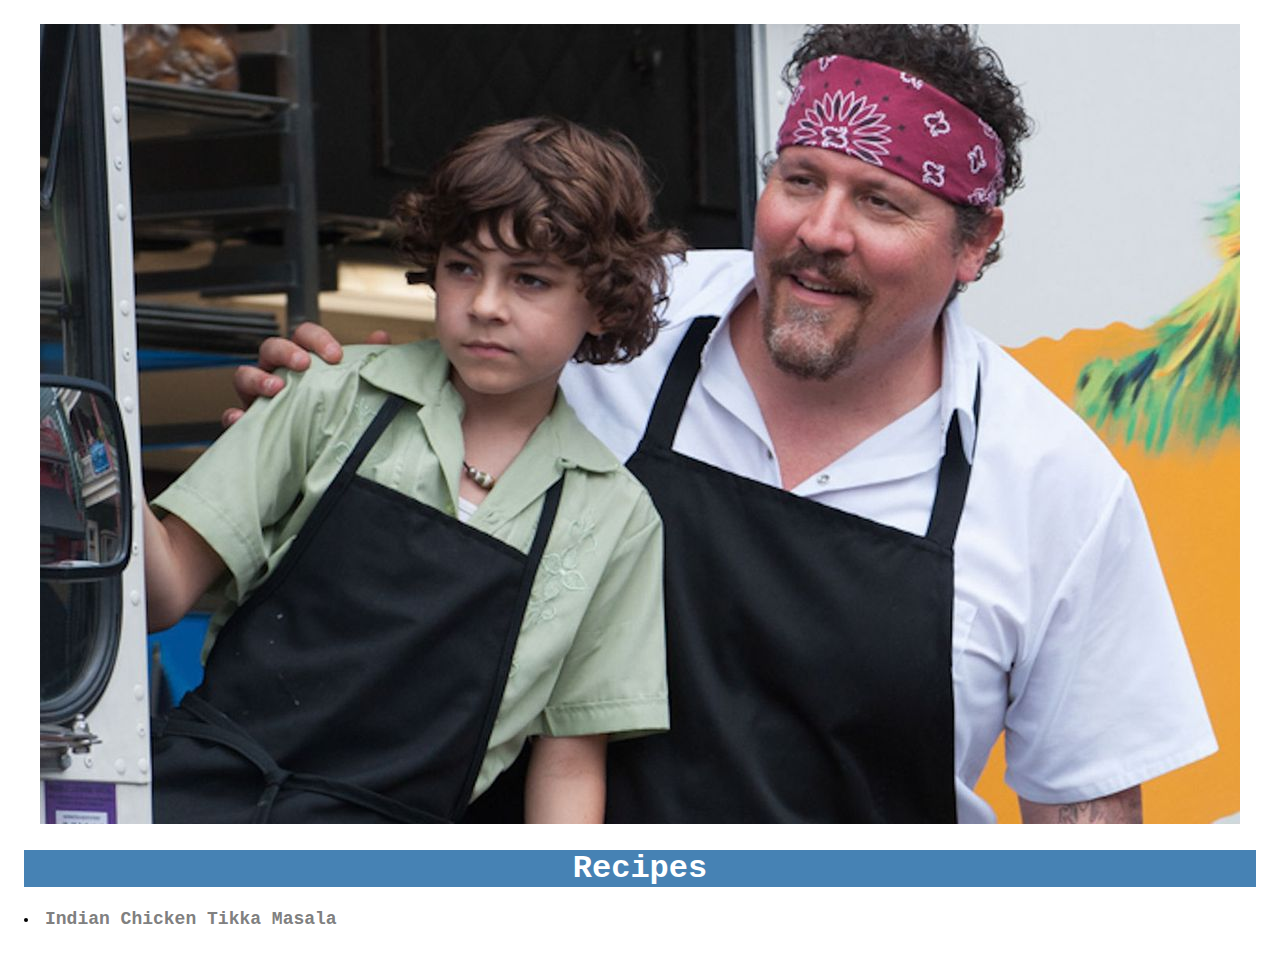
<file: index.html>
<!DOCTYPE html>
<html lang="en">
<head>
    <meta charset="UTF-8">
    <meta http-equiv="X-UA-Compatible" content="IE=edge">
    <meta name="viewport" content="width=device-width, initial-scale=1.0">
    <title>Recipes</title>
    <link rel="stylesheet" href="./css/styles.css">
</head>
<body>
    <img class="image" src="./images/logo.jpg" alt="Chef">
    <h1><strong>Recipes</strong></h1>
    <ul class="main-page">
        <li><a href="./recipes/chickentikkamasala.html">Indian Chicken Tikka Masala</a></li>
        <!--
        <li class="main-page"><a href=""></a></li>
        <li class="main-page"><a href=""></a></li>
        <li class="main-page"><a href=""></a></li>
        <li class="main-page"><a href=""></a></li>
        -->
    </ul>

</body>
</html>
</file>
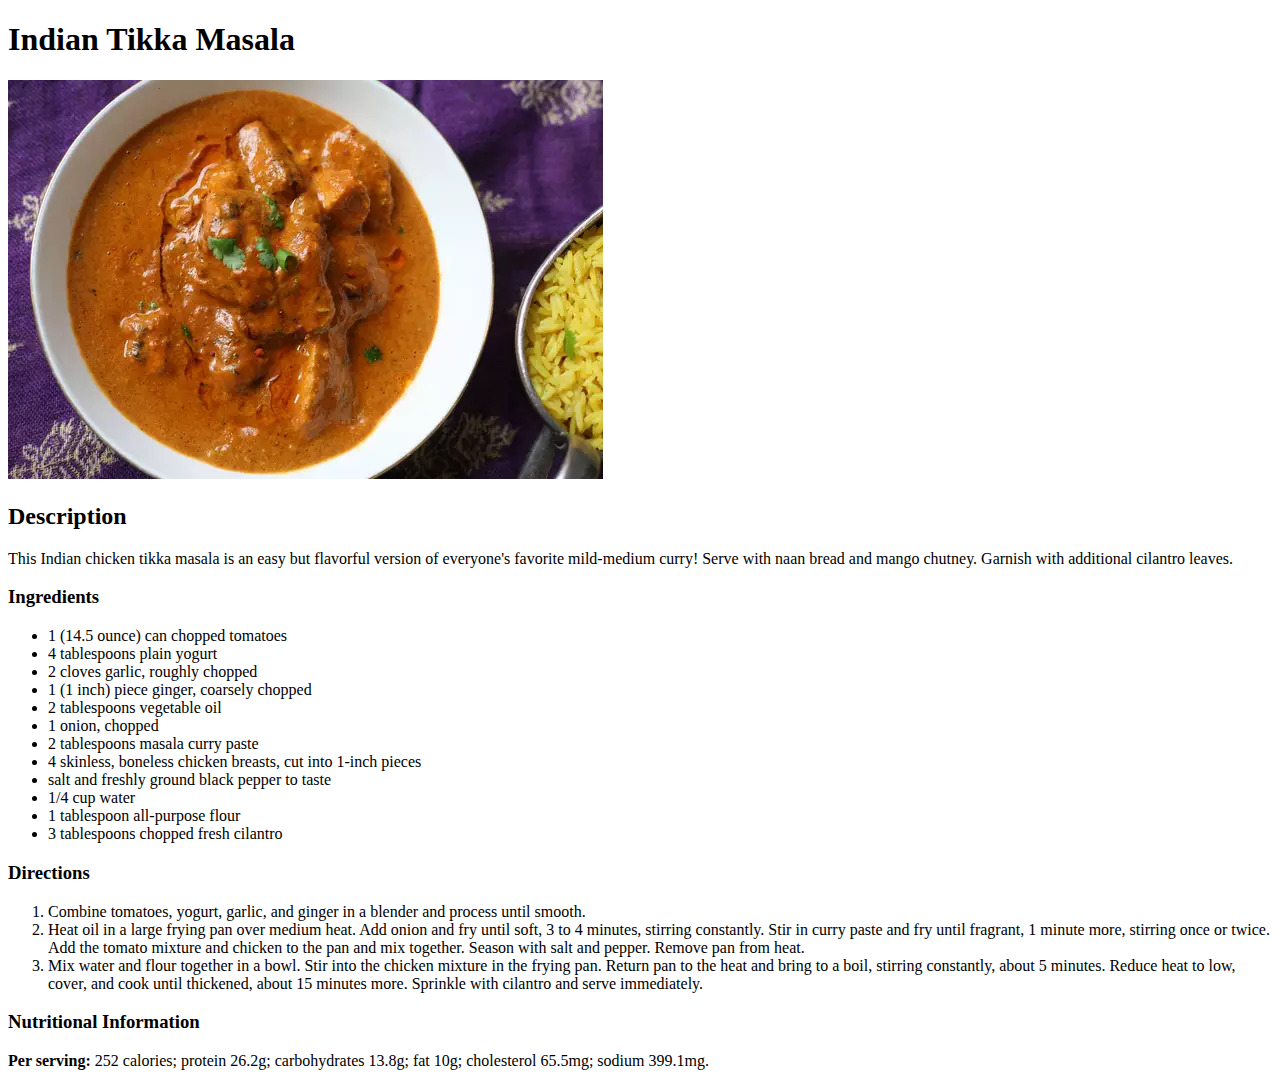
<file: pages/tikkamasala.html>
<!DOCTYPE html>
<html lang="en">
<head>
    <meta charset="UTF-8">
    <meta http-equiv="X-UA-Compatible" content="IE=edge">
    <meta name="viewport" content="width=device-width, initial-scale=1.0">
    <title>Indian Chicken Tikka Masala</title>
</head>
<body>
    <h1><strong>Indian Tikka Masala</strong></h1>
    <img src="../images/tikkamasala.jpg" alt="Finished recipe">
    <h2><strong>Description</strong></h2>
    <p>This Indian chicken tikka masala is an easy but flavorful version of everyone's favorite mild-medium curry! Serve with naan bread and mango chutney. Garnish with additional cilantro leaves.</p>
    <h3><strong>Ingredients</strong></h3>
    <ul>
        <li>1 (14.5 ounce) can chopped tomatoes</li>
        <li>4 tablespoons plain yogurt</li>
        <li>2 cloves garlic, roughly chopped</li>
        <li>1 (1 inch) piece ginger, coarsely chopped</li>
        <li>2 tablespoons vegetable oil</li>
        <li>1 onion, chopped</li> 
        <li>2 tablespoons masala curry paste</li>    
        <li>4 skinless, boneless chicken breasts, cut into 1-inch pieces</li>
        <li>salt and freshly ground black pepper to taste</li> 
        <li>1/4 cup water</li>
        <li>1 tablespoon all-purpose flour</li> 
        <li>3 tablespoons chopped fresh cilantro</li>
    </ul>
    <h3><strong>Directions</strong></h3>
    <ol>
        <li>Combine tomatoes, yogurt, garlic, and ginger in a blender and process until smooth.</li>
        <li>Heat oil in a large frying pan over medium heat. Add onion and fry until soft, 3 to 4 minutes, stirring constantly. Stir in curry paste and fry until fragrant, 1 minute more, stirring once or twice. Add the tomato mixture and chicken to the pan and mix together. Season with salt and pepper. Remove pan from heat.</li>
        <li>Mix water and flour together in a bowl. Stir into the chicken mixture in the frying pan. Return pan to the heat and bring to a boil, stirring constantly, about 5 minutes. Reduce heat to low, cover, and cook until thickened, about 15 minutes more. Sprinkle with cilantro and serve immediately.</li>
    </ol>
    <h3><strong>Nutritional Information</strong></h3>
    <p><strong>Per serving: </strong> 252 calories; protein 26.2g; carbohydrates 13.8g; fat 10g; cholesterol 65.5mg; sodium 399.1mg.</p>
</body>
</html>
</file>
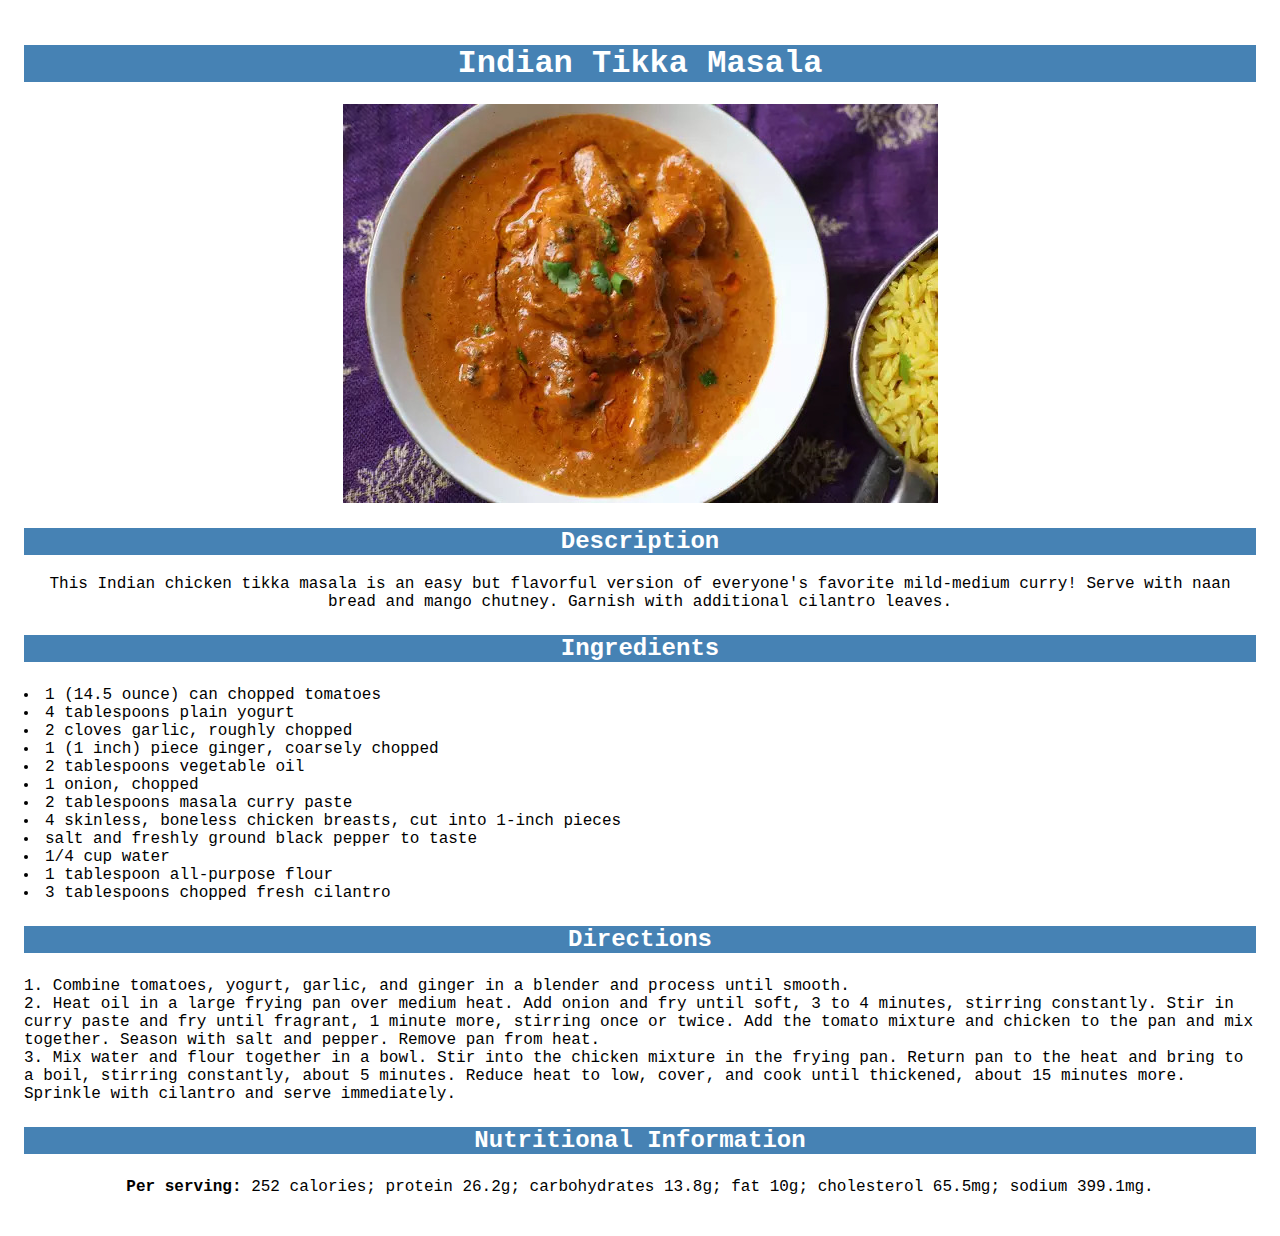
<file: recipes/chickentikkamasala.html>
<!DOCTYPE html>
<html lang="en">
<head>
    <meta charset="UTF-8">
    <meta http-equiv="X-UA-Compatible" content="IE=edge">
    <meta name="viewport" content="width=device-width, initial-scale=1.0">
    <title>Indian Chicken Tikka Masala</title>
    <link rel="stylesheet" href="../css/styles.css">
</head>
<body>
    <h1><strong>Indian Tikka Masala</strong></h1>
    <img src="../images/tikkamasala.jpg" alt="Finished recipe">
    <h2><strong>Description</strong></h2>
    <p>This Indian chicken tikka masala is an easy but flavorful version of everyone's favorite mild-medium curry! Serve with naan bread and mango chutney. Garnish with additional cilantro leaves.</p>
    <h3><strong>Ingredients</strong></h3>
    <ul>
        <li>1 (14.5 ounce) can chopped tomatoes</li>
        <li>4 tablespoons plain yogurt</li>
        <li>2 cloves garlic, roughly chopped</li>
        <li>1 (1 inch) piece ginger, coarsely chopped</li>
        <li>2 tablespoons vegetable oil</li>
        <li>1 onion, chopped</li> 
        <li>2 tablespoons masala curry paste</li>    
        <li>4 skinless, boneless chicken breasts, cut into 1-inch pieces</li>
        <li>salt and freshly ground black pepper to taste</li> 
        <li>1/4 cup water</li>
        <li>1 tablespoon all-purpose flour</li> 
        <li>3 tablespoons chopped fresh cilantro</li>
    </ul>
    <h3><strong>Directions</strong></h3>
    <ol>
        <li>Combine tomatoes, yogurt, garlic, and ginger in a blender and process until smooth.</li>
        <li>Heat oil in a large frying pan over medium heat. Add onion and fry until soft, 3 to 4 minutes, stirring constantly. Stir in curry paste and fry until fragrant, 1 minute more, stirring once or twice. Add the tomato mixture and chicken to the pan and mix together. Season with salt and pepper. Remove pan from heat.</li>
        <li>Mix water and flour together in a bowl. Stir into the chicken mixture in the frying pan. Return pan to the heat and bring to a boil, stirring constantly, about 5 minutes. Reduce heat to low, cover, and cook until thickened, about 15 minutes more. Sprinkle with cilantro and serve immediately.</li>
    </ol>
    <h3><strong>Nutritional Information</strong></h3>
    <p><strong>Per serving: </strong> 252 calories; protein 26.2g; carbohydrates 13.8g; fat 10g; cholesterol 65.5mg; sodium 399.1mg.</p>
</body>
</html>
</file>
<file: css/styles.css>
*{
    font-family: 'Courier New', Courier, monospace;
    text-align: center;
}
body{
    padding: 16px;
}
.image{
    height: auto;
}
h1,h2,h3 {
    color: white;
    background-color: steelblue;
    font-size: 32px;
}
h2,h3{
    font-size: 24px;
}
ul,ol{
    list-style-position: inside;
    padding: 0px;
    font-size: 16px;
}
li{
    text-align: left;
    
}
.main-page{
    font-size: 16px;
    font-weight: 700;
}
a{
    text-decoration: none;
    color: grey;
    font-size: 18px;
}
</file>
